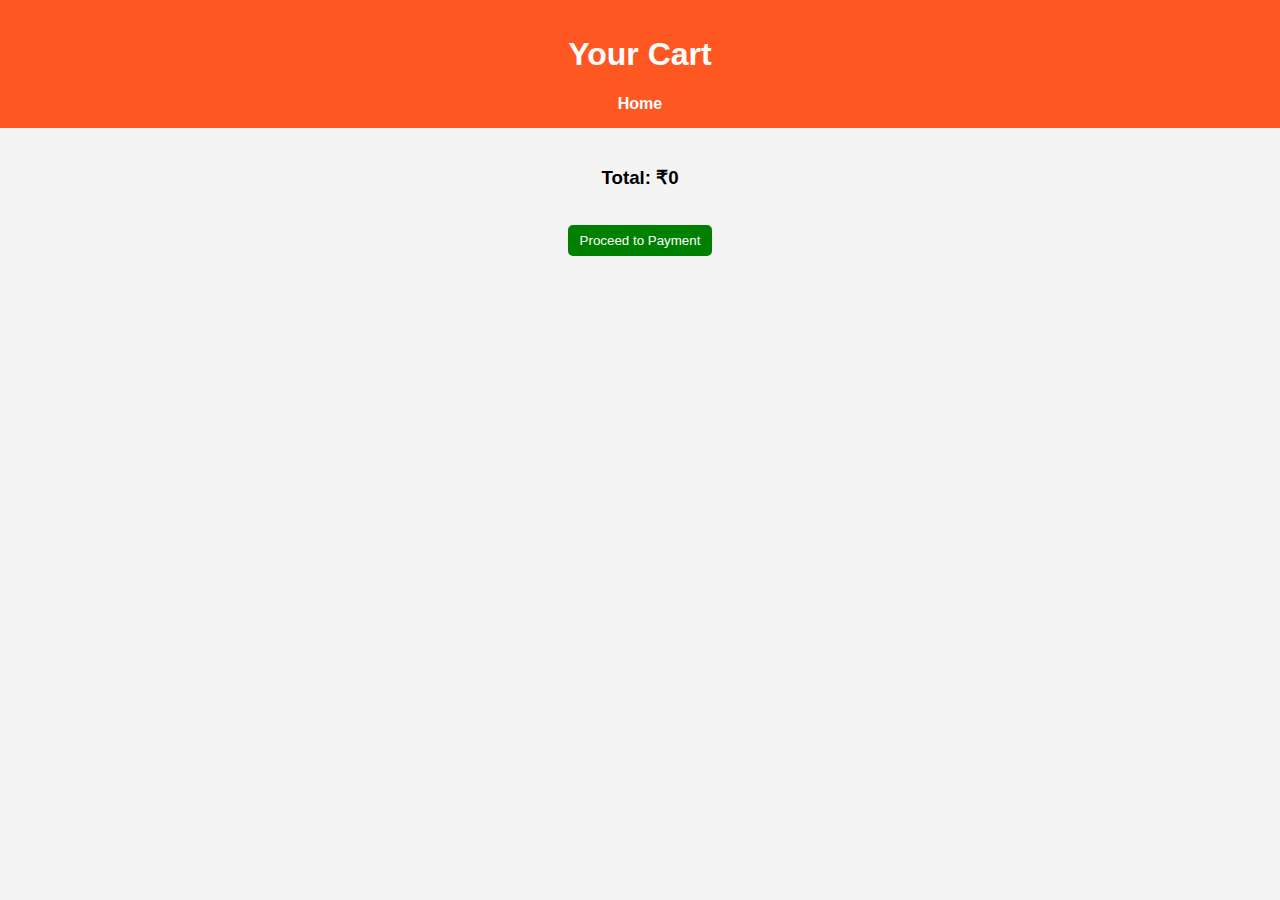
<file: cart.html>
<!DOCTYPE html>
<html>
<head>
<meta charset="UTF-8">
    <title>Cart</title>
    <link rel="stylesheet" href="style.css">
    <script src="script.js"></script>
</head>
<body onload="displayCart()">

<header>
    <h1>Your Cart</h1>
    <nav>
        <a href="index.html">Home</a>
    </nav>      
</header>

<div class="container">
    <div id="cartItems"></div>
    <h3 id="total"></h3>
    <br>
    <a href="payment.html"><button>Proceed to Payment</button></a>
</div>

</body>
</html>
</file>
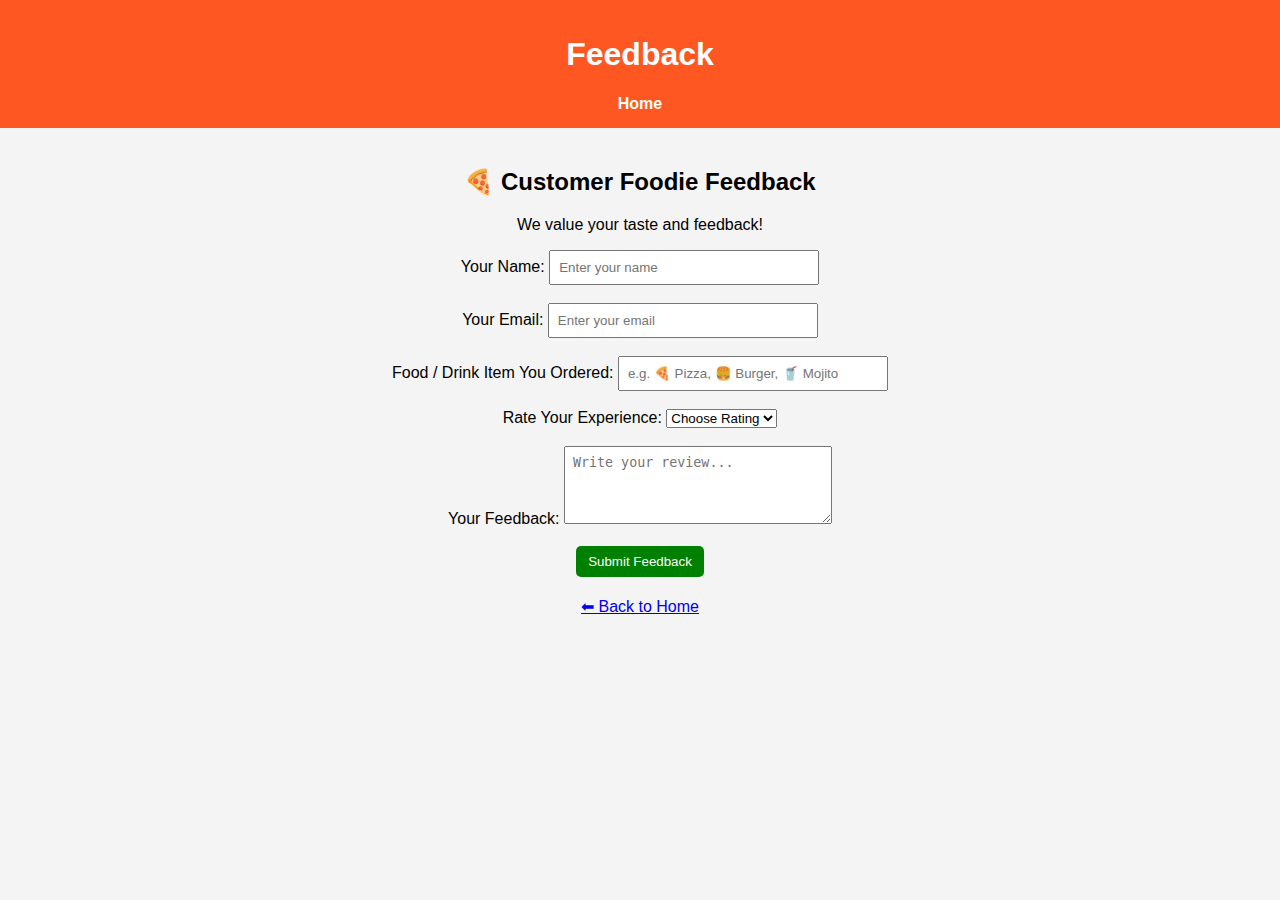
<file: feedback.html>
<!DOCTYPE html>
<html>
<head>
    <title>Feedback</title>
    <link rel="stylesheet" href="style.css">
</head>
<body>

<header>
    <h1>Feedback</h1>
    <nav>
        <a href="index.html">Home</a>
    </nav>
</header>

<form>
<div class="container">

<section class="feedback-section">

        <h2>🍕 Customer Foodie Feedback</h2>
        <p>We value your taste and feedback!</p>

        <form class="feedback-form" onsubmit="showPopup(event)">

            <label>Your Name:</label>
            <input type="text" placeholder="Enter your name" required><br><br>

            <label>Your Email:</label>
            <input type="email" placeholder="Enter your email" required><br><br>

            <label>Food / Drink Item You Ordered:</label>
            <input type="text" placeholder="e.g. 🍕 Pizza, 🍔 Burger, 🥤 Mojito"><br><br>

            <label>Rate Your Experience:</label>
            <select required><br><br>
                <option value="">Choose Rating</option>
                <option>⭐</option>
                <option>⭐⭐</option>
                <option>⭐⭐⭐</option>
                <option>⭐⭐⭐⭐</option>
                <option>⭐⭐⭐⭐⭐</option>
            </select><br><br>

            <label>Your Feedback:</label>
            <textarea rows="4" placeholder="Write your review..."></textarea><br><br>

            <button type="submit" class="submit-btn">Submit Feedback</button>
        </form>

        <a href="index.html" class="home-btn">⬅ Back to Home</a>
   
</form>
</div>

</body>
</html>
</file>
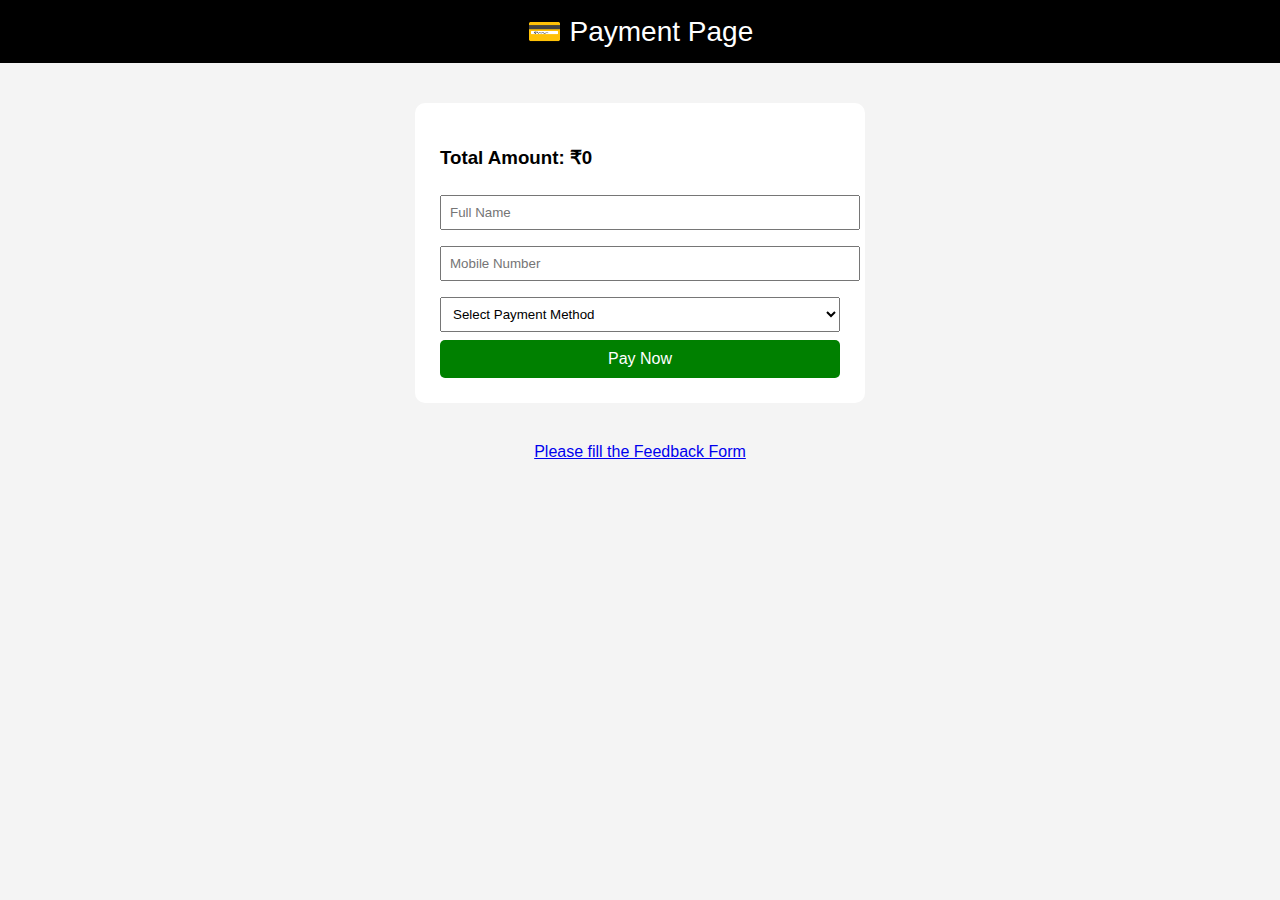
<file: payment.html>
<!DOCTYPE html>
<html lang="en">
<head>
<meta charset="UTF-8">
<title>Payment</title>

<style>
body{
    font-family: Arial;
    margin: 0;
    padding: 0;
    background: #f4f4f4;
    color: white;
}

header{
    background: black;
    padding: 15px;
    text-align: center;
    font-size: 28px;
}

.container{
    width: 400px;
    margin: 40px auto;
    background: white;
    color: black;
    padding: 25px;
    border-radius: 10px;
}

input, select{
    width: 100%;
    padding: 8px;
    margin: 8px 0;
}

.pay-btn{
    width: 100%;
    padding: 10px;
    background: green;
    color: white;
    border: none;
    border-radius: 5px;
    cursor: pointer;
    font-size: 16px;
}

.pay-btn:hover{
    background: darkgreen;
}

.success{
    text-align: center;
    color: green;
    font-weight: bold;
}

.feedback{
    text-align:center;
    margin:15px 0;
}

</style>

</head>
<body>

<header>💳 Payment Page</header>

<div class="container">

<h3>Total Amount: <span id="finalAmount"></span></h3>

<form onsubmit="processPayment(event)">
    <input type="text" placeholder="Full Name" required>
    <input type="text" placeholder="Mobile Number" required>

    <select required>
        <option value="">Select Payment Method</option>
        <option>UPI</option>
        <option>Debit Card</option>
        <option>Credit Card</option>
        <option>Cash on Delivery</option>
    </select>

    <button type="submit" class="pay-btn">Pay Now</button>
</form>

<div id="message"></div>

</div>

<div class="feedback">
    <a href="feedback.html"> Please fill the Feedback Form</a>
</div>

<script>
let cart = JSON.parse(localStorage.getItem("cart")) || [];

let total = 0;
cart.forEach(item => {
    total += Number(item.price);
});

document.getElementById("finalAmount").innerHTML = "₹" + total;

function processPayment(event){
    event.preventDefault();

    document.getElementById("message").innerHTML =
        "<p class='success'>Payment Successful! 🎉</p>";

    localStorage.removeItem("cart");

    setTimeout(()=>{
        window.location.href = "index.html";
    },2000);
}
</script>

</body>
</html>
</file>
<file: style.css>
body {
    margin: 0;
    font-family: Arial, sans-serif;
    background-color: #f4f4f4;
}

header {
    background: #ff5722;
    color: white;
    padding: 15px;
    text-align: center;
}

nav a {
    color: white;
    margin: 10px;
    text-decoration: none;
    font-weight: bold;
}

.container {
    padding: 20px;
    text-align: center;
}

.card {
    background: white;
    padding: 15px;
    margin: 15px auto;
    width: 300px;
    border-radius: 8px;
    box-shadow: 0 0 10px gray;
}

button {
    padding: 8px 12px;
    background: green;
    color: white;
    border: none;
    cursor: pointer;
    border-radius: 5px;
}

button:hover {
    background: darkgreen;
}

.remove-btn {
    background: red;
}

input, textarea {
    padding: 8px;
    width: 250px;
}

.home-btn{
    display: block;
    width: fit-content;
    margin: 20px auto;
}
.pay-btn{
    width: 100%;
    padding: 10px;
    background: green;
    color: white;
    border: none;
    border-radius: 5px;
    cursor: pointer;
    font-size: 16px;
}

.pay-btn:hover{
    background: darkgreen;
}

.success{
    text-align: center;
    color: green;
    font-weight: bold;
}

footer {
     margin-top: 50px;
     background: rgba(0, 0, 0, 0.85);
     padding: 20px;
     text-align: center;
     font-size: 16px;
     color: #ccc;
 }
</file>
